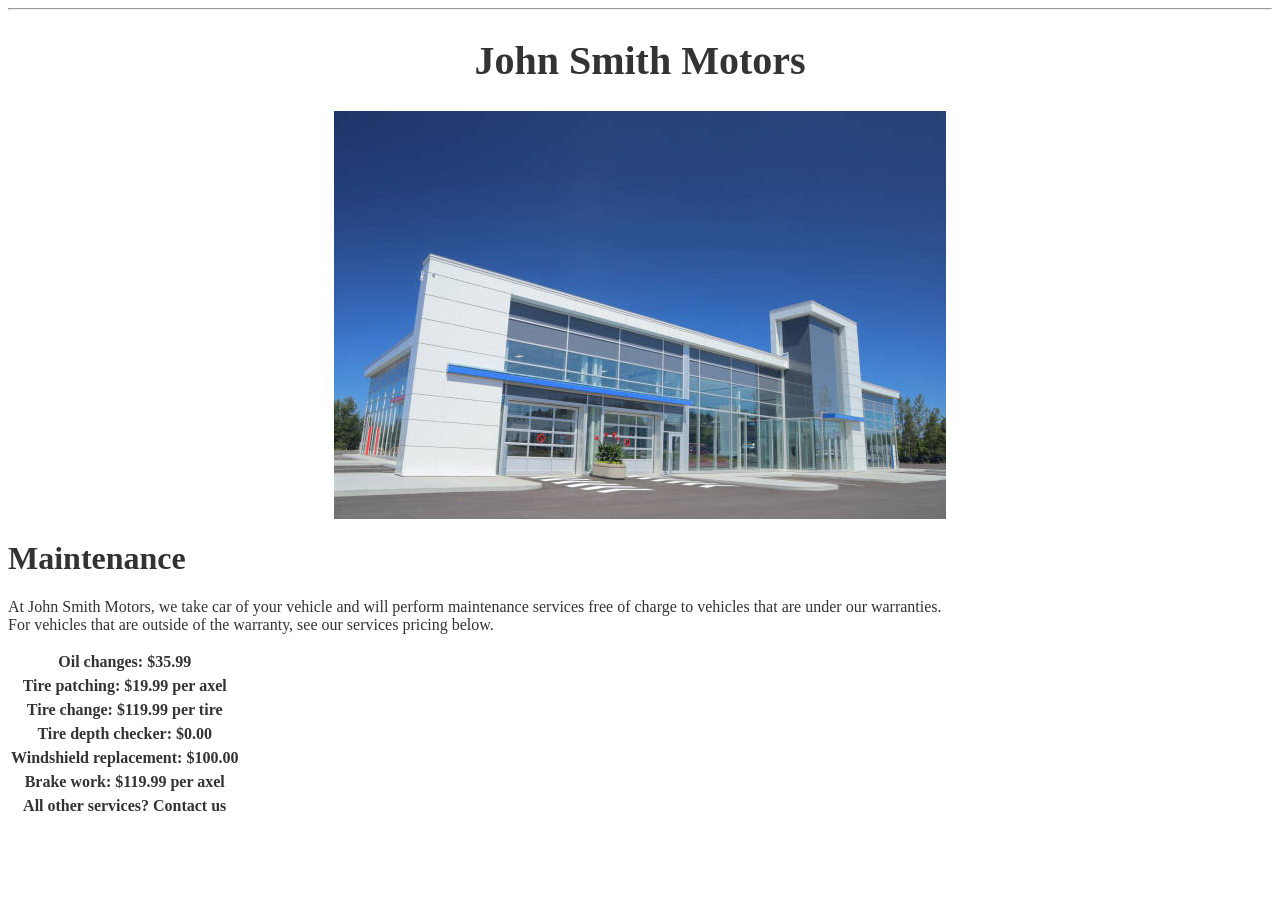
<file: maintenance.html>
<!DOCTYPE html>
<html lang="en">
    <head>
        <!--&copy; 2026 Geoffrey McNiel. All rights reserved.-->
        <title>John Smith Motors&trade;</title>
        <meta charset="UTF-8">
    <meta name="viewport" content="width=device-width; initial-scale=1.0">
    <style>
        body {
            background-color: #ffffff; /* White */
    color: #333; /* Dark gray */
        }
        .menu {
            position: fixed;
            top: 0;
            left:-250px;
            width: 250px;
            height: 100%;
            background: #ffffff;
            transition: 0.3s;
            padding-top: 60px; /* Pushes links down so they don't sit under the button */
            box-sizing: border-box;
        }
        /* Style for the links inside the menu */
        .menu ul {
            list-style-type: none;
            padding: 0;
            margin: 0;
        }
        .menu ul li {
            display: block;
            padding: 15px 20px;
            color: #333; /* Dark gray */
            text-decoration: none;
            font-size : 18px;
        }
        .menu ul li a:hover {
            background-color: #dbd5d500;
        }
        /* Class added by Javascript to slide the menu into view */
        .menu.open {
            left: 0;
        }
        /* Button styling to keep it visible and clickable */
        #menu-toggle {
            font-size: 30px;
            background: none;
            border: none;
            cursor: pointer;
            position: relative;
            z-index: 1000; /* Keeps the button on top of the menu */
        }
    </style>
    </head>
    <body>
        <hr><h1 style="font-size: 40px !important; font-weight: bold; text-align: center;">
            John Smith Motors
            </h1></hr>
            <img src="stock photo car dealership.jpg" alt="Car Dealership stock photo" style="display: block; margin: 20px auto;">
        <h1><b>Maintenance</b></h1>
        <p>At John Smith Motors, we take car of your vehicle and will perform maintenance services free of charge to vehicles that are under our warranties.<br>
        For vehicles that are outside of the warranty, see our services pricing below.</p>
        <table>
            <th>Oil changes: $35.99</th><tr></tr>
            <th>Tire patching: $19.99 per axel</th><tr></tr>
            <th>Tire change: $119.99 per tire</th><tr></tr>
            <th>Tire depth checker: $0.00</th><tr></tr>
            <th>Windshield replacement: $100.00</th><tr></tr>
            <th>Brake work: $119.99 per axel</th><tr></tr>
            <th>All other services? Contact us</th><tr></tr>
        </table>
        
    </body>
</html>
</file>
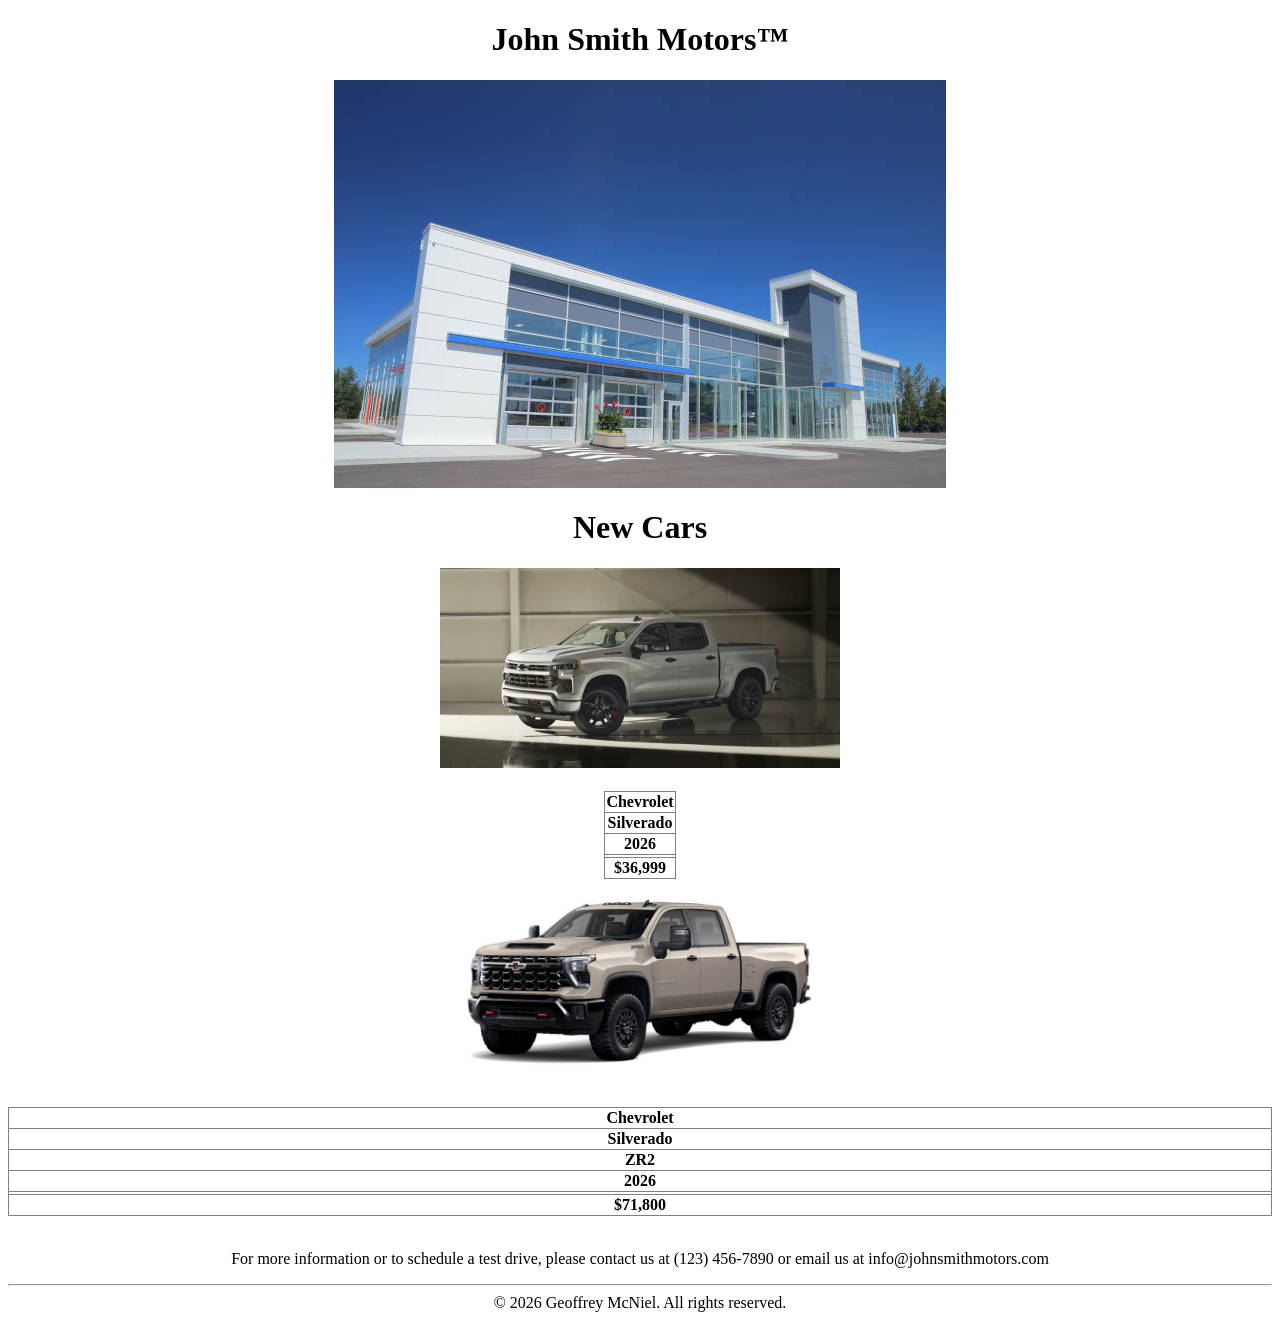
<file: New-cars.html>
<!DOCTYPE html>
<html lang="en">
<head>
    <meta charset="UTF-8">
    <meta name="viewport" content="width=device-width; initial-scale=auto;">
    <title>New Cars</title>
    <!--©2026 Geoffrey McNiel. All rights reserved.-->
</head>
<body>
    <!--©2026 Geoffrey McNiel. All rights reserved.-->
    <center><strong><h1>John Smith Motors™</h1></center></strong>
    <img src="stock photo car dealership.jpg" alt="Car Dealership stock photo" style="display: block; margin: 20px auto;">
<!--©2026 Geoffrey McNiel. All rights reserved.-->
    <h1><center>New Cars</h1></center>
    <center><table border="1" style="width: auto; border-collapse: collapse;"></cemter>
        <tr>
                    <img src="2026ChevySilveradobase.png" alt="2005 Chevrolet Tahoe stock photo" style="display: block; margin: 5px auto; height: 200px; width: auto; size: auto;">
<!--©2026 Geoffrey McNiel. All rights reserved.-->
        <tr>
<!--©2026 Geoffrey McNiel. All rights reserved.-->
            <center><th>Chevrolet</th></center>
            <tr></tr>
            <center><th>Silverado</th></center> <tr></tr>
            <!--©2026 Geoffrey McNiel. All rights reserved.-->
            <center><th>2026</th></center><tr></tr>
            <!--©2026 Geoffrey McNiel. All rights reserved.-->
            <delete><center><th></th></center><tr></tr></delete>
            <!--©2026 Geoffrey McNiel. All rights reserved.-->
            <center><th>$36,999</th></center><tr></tr>
            <!--©2026 Geoffrey McNiel. All rights reserved.-->
                        

        </tr>
        <!-- Add more new car listings as needed -->
         <br>
    </table>
    <table border="1" style="width: 100%; border-collapse: collapse;">
        <tr>
            <img src="2026ChevySilverado.png" alt="2026ChevySilverado.png" style="display: block; margin: 5px auto; height: 200px; width: auto;">
            <th>Chevrolet</th>
            <tr></tr>
            <th>Silverado</th><tr></tr>
            <th>ZR2</th><tr></tr>
            <th>2026</th><tr></tr>
            <delete><th></th><tr></tr></delete>
            <th>$71,800</th><tr>
        </tr>
        <!-- Add more new car listings as needed -->
         <br>
    </table>
    <br>
    <p>For more information or to schedule a test drive, please contact us at (123) 456-7890 or email us at info@johnsmithmotors.com</p>
    <bdo>
        <bdi></bdi>
        <hr>
        <center>© 2026 Geoffrey McNiel. All rights reserved.</center>
    </bdi>
        </hr>
        </bdo>
</body>
</html>
</file>
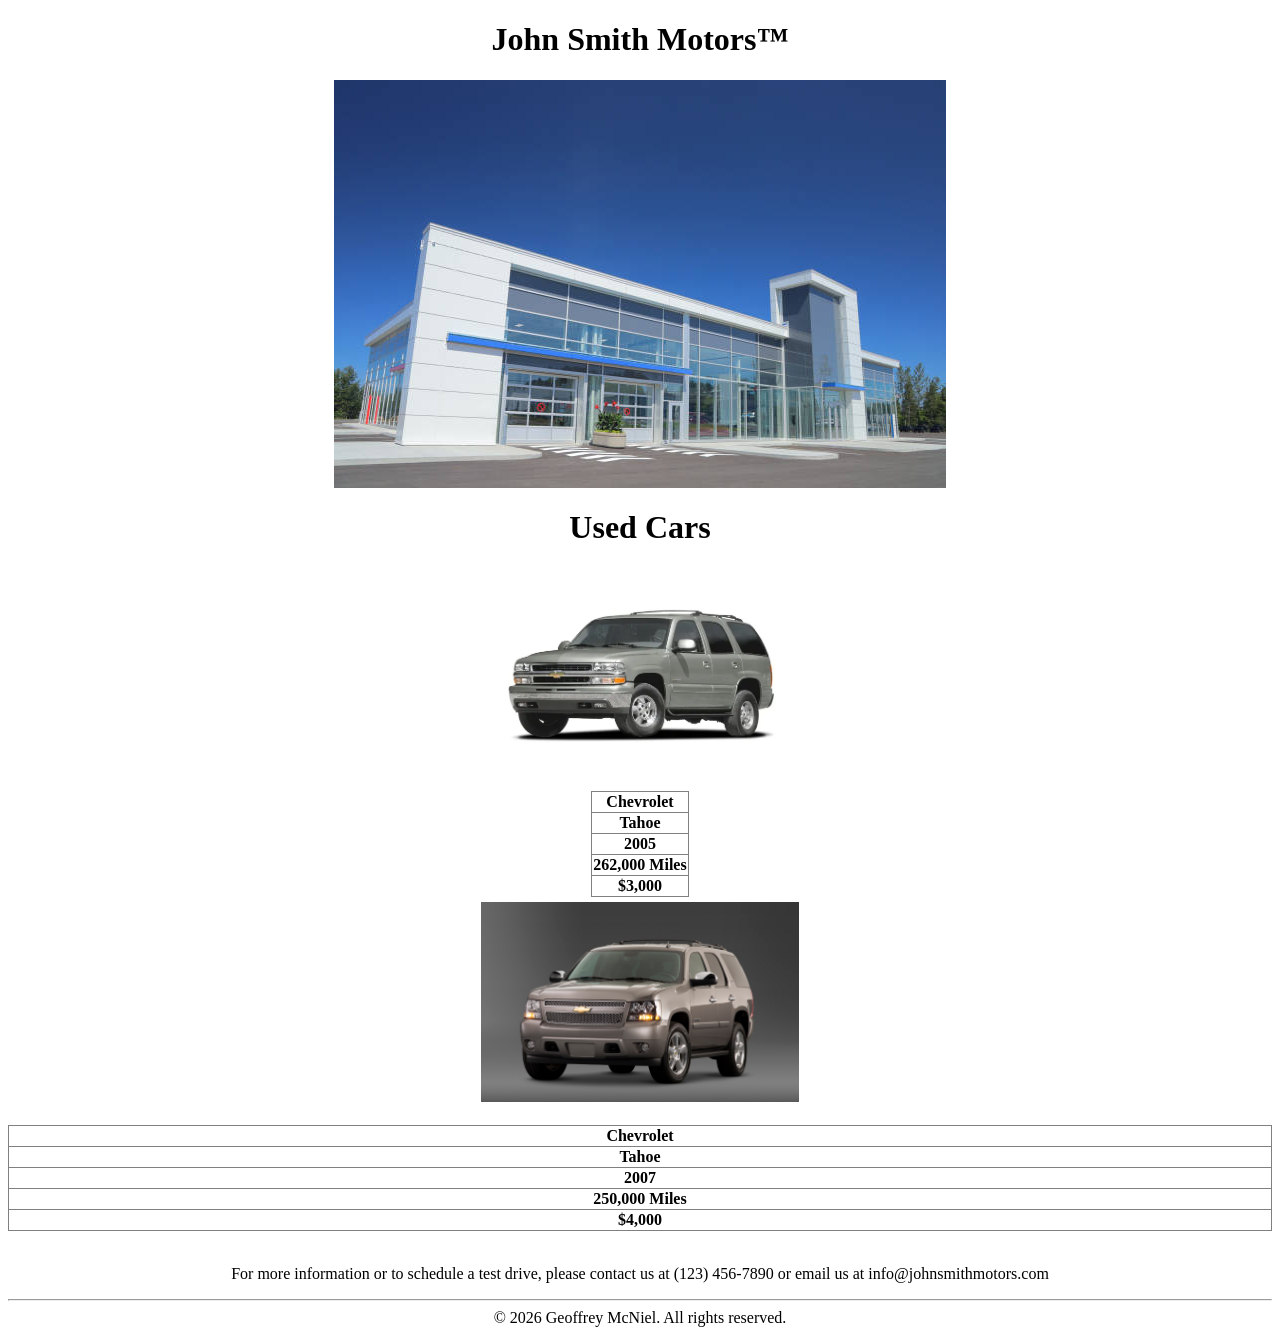
<file: Used-cars.html>
<!DOCTYPE html>
<html lang="en">
<head>
    <meta charset="UTF-8">
    <meta name="viewport" content="width=device-width; initial-scale=auto;">
    <title>Used Cars</title>
    <!--©2026 Geoffrey McNiel. All rights reserved.-->
</head>
<body>
    <!--©2026 Geoffrey McNiel. All rights reserved.-->
    <center><strong><h1>John Smith Motors™</h1></center></strong>
    <img src="stock photo car dealership.jpg" alt="Car Dealership stock photo" style="display: block; margin: 20px auto;">
<!--©2026 Geoffrey McNiel. All rights reserved.-->
    <h1><center>Used Cars</h1></center>
    <center><table border="1" style="width: auto; border-collapse: collapse;"></cemter>
        <tr>
                    <img src="2005ChevyTahoeStockPhoto.png" alt="2005 Chevrolet Tahoe stock photo" style="display: block; margin: 5px auto; height: 200px; width: auto; size: auto;">
<!--©2026 Geoffrey McNiel. All rights reserved.-->
        <tr>
<!--©2026 Geoffrey McNiel. All rights reserved.-->
            <center><th>Chevrolet</th></center>
            <tr></tr>
            <center><th>Tahoe</th></center> <tr></tr>
            <!--©2026 Geoffrey McNiel. All rights reserved.-->
            <center><th>2005</th></center><tr></tr>
            <!--©2026 Geoffrey McNiel. All rights reserved.-->
            <center><th>262,000 Miles</th></center><tr></tr>
            <!--©2026 Geoffrey McNiel. All rights reserved.-->
            <center><th>$3,000</th></center><tr></tr>
            <!--©2026 Geoffrey McNiel. All rights reserved.-->
                        

        </tr>
        <!-- Add more used car listings as needed -->
         <br>
    </table>
    <table border="1" style="width: 100%; border-collapse: collapse;">
        <tr>
            <img src="2007ChevyTahoeStockPhoto.png" alt="2007 Chevrolet Tahoe stock photo" style="display: block; margin: 5px auto; height: 200px; width: auto;">
            <th>Chevrolet</th>
            <tr></tr>
            <th>Tahoe</th><tr></tr>
            <th>2007</th><tr></tr>
            <th>250,000 Miles</th><tr></tr>
            <th>$4,000</th><tr>
        </tr>
        <!-- Add more used car listings as needed -->
         <br>
    </table>
    <br>
    <p>For more information or to schedule a test drive, please contact us at (123) 456-7890 or email us at info@johnsmithmotors.com</p>
    <bdo>
        <bdi></bdi>
        <hr>
        <center>© 2026 Geoffrey McNiel. All rights reserved.</center>
    </bdi>
        </hr>
        </bdo>
</body>
</html>
</file>
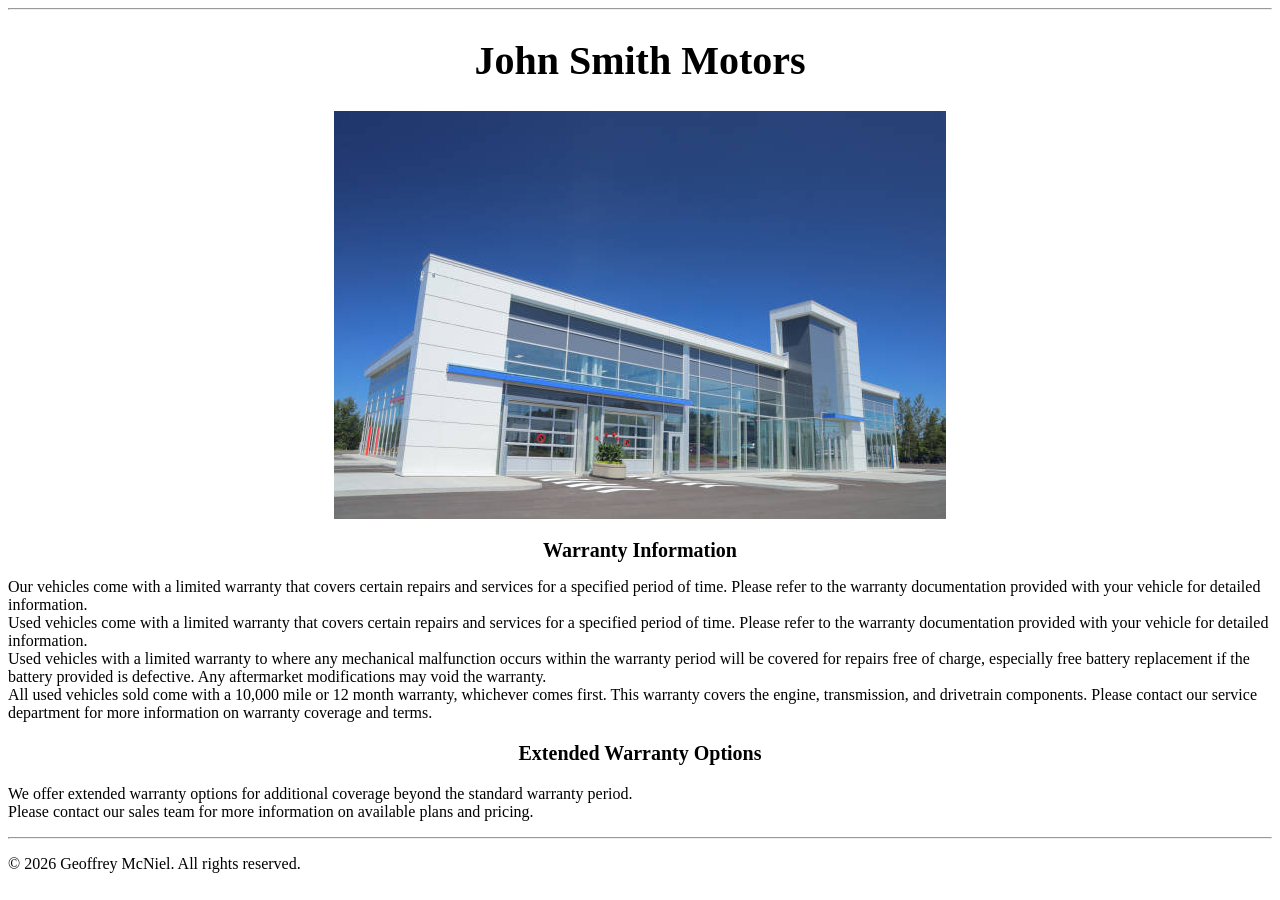
<file: warranties.html>
<!DOCTYPE html>
<html lang="en">
    <head>
        <title>John Smith Motors</title>
        <style>
            .John-Smith-Motors{
                font-size: 100px;
                font-weight: bold;
                text-align: center;
                margin-bottom: 200px;
            }
            .John-Smith-Motors{
                width: 100%;
                max-width: 900px;
                display: block;
                margin: auto;
            }
        </style>
        <meta charset="UTF-8">
        <meta name="viewport" content="width=device-width; initial-scale=1.0">  
        </head>
    <body>
        <hr><h1 style="font-size: 40px !important; font-weight: bold; text-align: center;">
            John Smith Motors
            </h1></hr>
            <img src="stock photo car dealership.jpg" alt="Car Dealership stock photo" style="display: block; margin: 20px auto;">

        <header>
            <h2 style="font-size: 20px; font-weight: bold; text-align: center;">
            Warranty Information
        </h2>
        </header>
        <main>
            <section>
                <p>Our vehicles come with a limited warranty that covers certain repairs and services for a specified period of time. Please refer to the warranty documentation provided with your vehicle for detailed information.<br>
                Used vehicles come with a limited warranty that covers certain repairs and services for a specified period of time. Please refer to the warranty documentation provided with your vehicle for detailed information.<br>
                Used vehicles with a limited warranty to where any mechanical malfunction occurs within the warranty period will be covered for repairs free of charge, especially free battery replacement if the battery provided is defective. Any aftermarket modifications may void the warranty.<br>
                All used vehicles sold come with a 10,000 mile or 12 month warranty, whichever comes first. This warranty covers the engine, transmission, and drivetrain components. Please contact our service department for more information on warranty coverage and terms.</p>
                <!--©2026 Geoffrey McNiel. All rights reserved.-->
            </section>
            <section>
                <h3 style="font-size: 20px; font-weight: bold; text-align: center;">
                    Extended Warranty Options</h3>
                <p>We offer extended warranty options for additional coverage beyond the standard warranty period.<br>
                   Please contact our sales team for more information on available plans and pricing.</p>
            </section>
        </main>
        <footer>
            <hr><p>© 2026 Geoffrey McNiel. All rights reserved.</p></hr>
        </footer>
</file>
